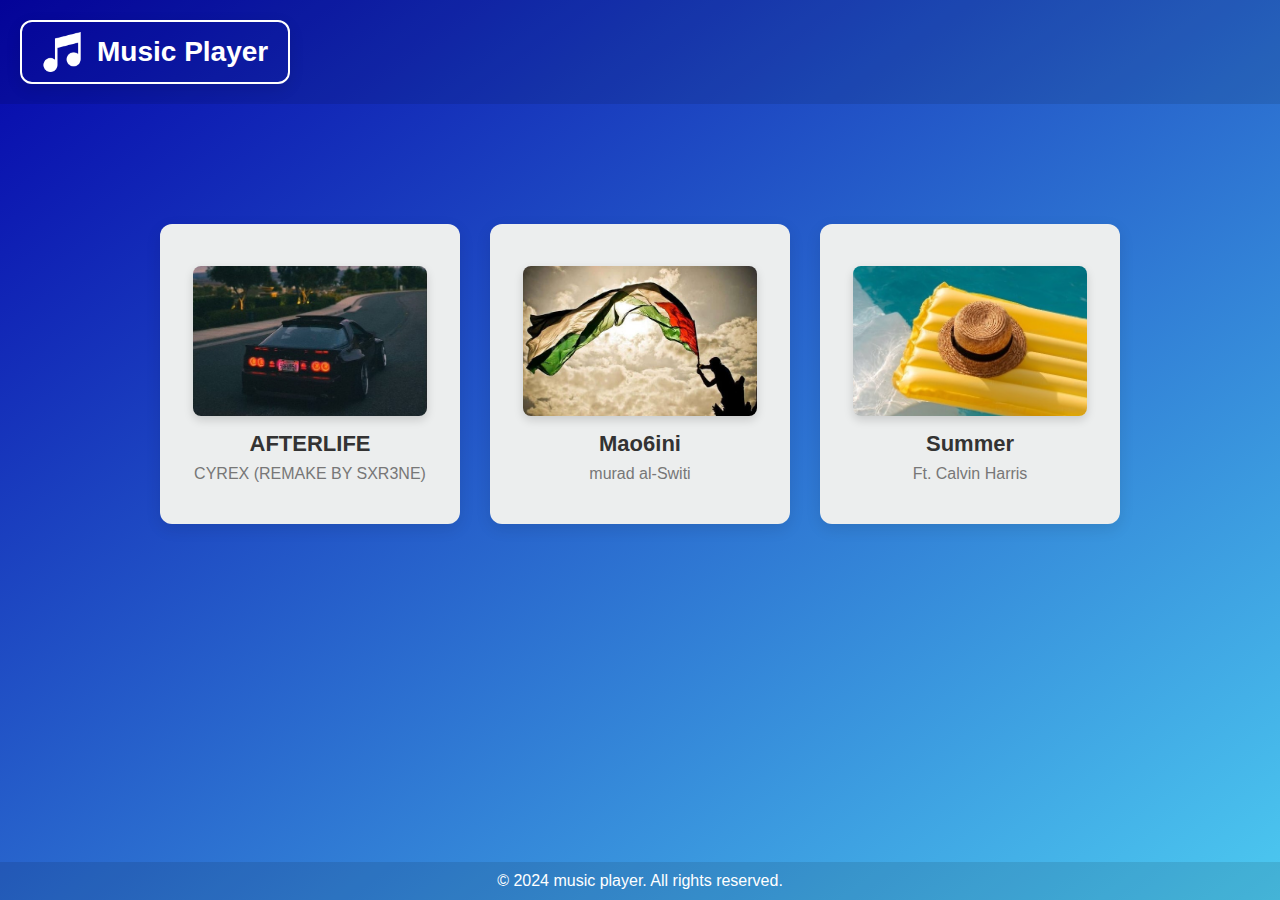
<file: website_files/index.html>
<!DOCTYPE html>
<html>

    <head>
        <meta name="viewport" content="width=device-width, initial-scale=1.0">
        <title>Music Player</title>
        <link rel="stylesheet" href="style.css">
        <script src="script.js" defer></script>
    </head>

    <body>

        <header>
            <div class="header-box" onclick="openSongPage('index.html')">
                <img src="icon/music.png" alt="Music Icon">
                <h1>Music Player</h1>
            </div>
        </header>

        <view>
            <div class="main-container">
                <div class="song-box" onclick="openSongPage('index1.html')">
                    <img src="image/after_life_photo.jpg" alt="Song 1 Image" class="song-img">
                    <h2>AFTERLIFE</h2>
                    <p>CYREX (REMAKE BY SXR3NE)</p>
                </div>
        
                <div class="song-box" onclick="openSongPage('index2.html')">
                    <img src="image/palestine_photo.jpg" alt="Song 2 Image" class="song-img">
                    <h2>Mao6ini</h2>
                    <p>murad al-Switi</p>
                </div>
        
                <div class="song-box" onclick="openSongPage('index3.html')">
                    <img src="image/summer_photo.jpeg" alt="Song 3 Image" class="song-img">
                    <h2>Summer</h2>
                    <p>Ft. Calvin Harris</p>
                </div>
            </div>
        </view>

        <footer>
            <p> &copy; 2024 music player. All rights reserved. </p>
        </footer>
        
    </body>

</html>
</file>
<file: website_files/style.css>
* {
    margin: 0;
    padding: 0;
    font-family: 'Poppins', sans-serif;
    box-sizing: border-box; 
}

body {
    background: linear-gradient(to bottom right, #0504AA, #4CC9F0);
    margin: 0;
    padding: 0;
    display: flex;
    flex-direction: column;
    min-height: 100vh; 
}

header {
    width: 100%;
    display: flex;
    justify-content: left;
    padding: 20px;
    position: sticky;
    top: 0; 
    background-color: rgba(0, 0, 0, 0.1); 
}

.header-box {
    display: flex;
    align-items: center;
    padding: 10px 20px;
    background-color: none;
    border-radius: 12px;
    border: 2px solid transparent;
    border-color: #ffffff;
    box-shadow: 0 5px 15px rgba(0, 0, 0, 0.1);
    cursor: pointer;
    transition: transform 0.3s ease, box-shadow 0.3s ease;
}

.header-box:hover {
    transform: translateY(-5px);
    box-shadow: 0 10px 20px rgba(0, 0, 0, 0.2);
}

.header-box img {
    width: 40px;
    margin-right: 15px; 
}

.header-box h1 {
    font-size: 28px;
    color: #ffffff;
    margin: 0;
    flex-grow: 1; 
}

.main-container {
    display: flex;
    flex-direction: row; 
    justify-content: center; 
    align-items: center; 
    gap: 30px; 
    max-width: 1000px; 
    width: 100%; 
    padding: 20px;
    margin: 0 auto; 
    flex-grow: 1; 
    margin-top: 100px;
}
.song-box {
    background: #eceeee;
    border-radius: 12px;
    box-shadow: 0 5px 15px rgba(0, 0, 0, 0.1);
    text-align: center;
    padding: 20px;
    cursor: pointer;
    position: relative; 
    overflow: hidden; 
    transition: transform 0.3s ease, box-shadow 0.3s ease; 
    width: 300px;
    height: 300px;
    display: flex;
    flex-direction: column;
    justify-content: center;
    align-items: center;
}

.song-box::after {
    content: '';
    position: absolute;
    bottom: 0;
    left: 0;
    width: 100%;
    height: 7px; 
    background-color: #3d87dd; 
    transform: scaleX(0); 
    transform-origin: bottom right; 
    transition: transform 0.3s ease; 
}

.song-box:hover {
    transform: translateY(-5px); 
    box-shadow: 0 10px 20px rgba(0, 0, 0, 0.2); 
}

.song-box:hover::after {
    transform: scaleX(1); 
}

.song-img {
    width: 90%;
    height: 150px;
    object-fit: cover;
    border-radius: 8px;
    margin-bottom: 15px;
    box-shadow: 0 4px 10px rgba(0, 0, 0, 0.15);
}

.song-box h2 {
    font-size: 22px;
    color: #333;
    margin-bottom: 8px;
}

.song-box p {
    font-size: 16px;
    color: #777;
}


footer {
    color: #fff;
    text-align: center;
    margin-top: auto; 
    padding: 10px 0;
    width: 100%;
    background-color: rgba(0, 0, 0, 0.1); 
}
</file>
